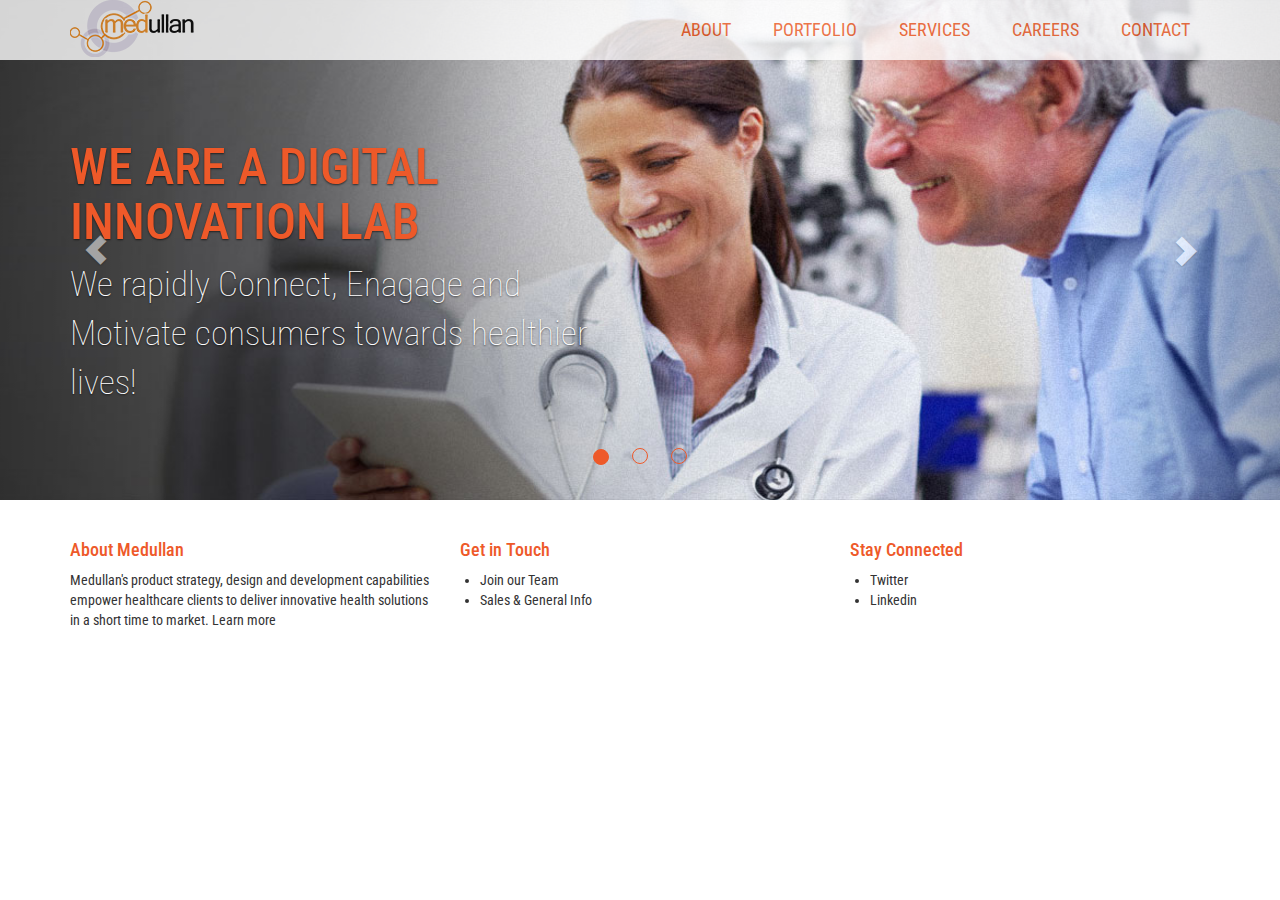
<file: index.html>
<!DOCTYPE html>
<html lang="en">
  <head>
    <meta charset="utf-8">
    <meta http-equiv="X-UA-Compatible" content="IE=edge">
    <meta name="viewport" content="width=device-width, initial-scale=1, maximum-scale=1, user-scalable=no">
    <title>UI/UX Framework Template</title>

    <!-- css -->
    <link href="css/bootstrap.min.css" rel="stylesheet" />
    <link href="css/bootstrap-medullan-theme.css" rel="stylesheet" />
    <link href="css/custom.css" rel="stylesheet" />

    <!-- HTML5 Shim and Respond.js IE8 support of HTML5 elements and media queries -->
    <!-- WARNING: Respond.js doesn't work if you view the page via file:// -->
    <!--[if lt IE 9]>
      <script src="https://oss.maxcdn.com/html5shiv/3.7.2/html5shiv.min.js"></script>
      <script src="https://oss.maxcdn.com/respond/1.4.2/respond.min.js"></script>
    <![endif]-->
  </head>
  <body>
    <div class="glass">
      <div class="container ">
        <a href="index.html"><img class="pull-left" src="images/header-logo.png" alt="Company Logo" /></a>
        <ul class="nav nav-pills text-uppercase pull-right thick-menu">
          <li><a href="about.html">About</a></li>
          <li><a href="#portfolio">Portfolio</a></li>
          <li><a href="#services">Services</a></li>
          <li><a href="#careers">Careers</a></li>
          <li><a href="#contact">Contact</a></li>
        </ul>
      </div>
    </div>

    <!-- Carousel
    ================================================== -->
    <div id="myCarousel" class="carousel slide" data-ride="carousel">
      <!-- Indicators -->
      <ol class="carousel-indicators text-primary-color-2">
        <li data-target="#myCarousel" data-slide-to="0" class="active"></li>
        <li data-target="#myCarousel" data-slide-to="1"></li>
        <li data-target="#myCarousel" data-slide-to="2"></li>
      </ol>
      <div class="carousel-inner">
        <div class="item active">
          <img src="images/carousel-banner.jpg" alt="First slide">
          <div class="container">
            <div class="carousel-caption">
              <h1 class="text-uppercase text-primary-color-2 text-left">We are a digital innovation lab</h1>
              <p class="lead text-left">We rapidly Connect, Enagage and Motivate consumers towards healthier lives!</p>
            </div>
          </div>
        </div>
        <div class="item">
          <img src="images/carousel-banner.jpg" alt="First slide">
          <div class="container">
            <div class="carousel-caption">
              <h1 class="text-uppercase text-primary-color-2 text-left">We are a digital innovation lab</h1>
              <p class="lead text-left">We rapidly Connect, Enagage and Motivate consumers towards healthier lives!</p>
            </div>
          </div>
        </div>
        <div class="item">
          <img src="images/carousel-banner.jpg" alt="First slide">
          <div class="container">
            <div class="carousel-caption">
              <h1 class="text-uppercase text-primary-color-2 text-left">We are a digital innovation lab</h1>
              <p class="lead text-left">We rapidly Connect, Enagage and Motivate consumers towards healthier lives!</p>
            </div>
          </div>
        </div>
      </div>
      <a class="left carousel-control" href="#myCarousel" role="button" data-slide="prev"><span class="glyphicon glyphicon-chevron-left"></span></a>
      <a class="right carousel-control" href="#myCarousel" role="button" data-slide="next"><span class="glyphicon glyphicon-chevron-right"></span></a>
    </div><!-- /.carousel -->


    <div class="container">
      <div class="row">
        <div class="col-xs-12 col-sm-4">
          <h4 class="text-primary-color-2">About Medullan</h4>
          <p>Medullan's product strategy, design and development capabilities empower healthcare clients to deliver innovative health solutions in a short time to market. Learn more</p>
        </div>

        <div class="col-xs-6 col-sm-4">
          <h4 class="text-primary-color-2">Get in Touch</h4>
          <ul class="un-padded">
            <li>Join our Team</li>
            <li>Sales &amp; General Info</li>
          </ul>
        </div>
        
        <div class="col-xs-6 col-sm-4">
          <h4 class="text-primary-color-2">Stay Connected</h4>
          <ul class="un-padded">
            <li>Twitter</li>
            <li>Linkedin</li>
          </ul>
        </div>
      </div><!-- /.row -->
    </div><!-- /.container -->


    <!-- jQuery (necessary for JavaScript plugins) -->
    <script src="https://ajax.googleapis.com/ajax/libs/jquery/1.11.1/jquery.min.js"></script>
    
    <!-- Include all compiled plugins (below), or include individual files as needed -->
    <script src="js/bootstrap.min.js"></script>
  </body>
</html>
</file>
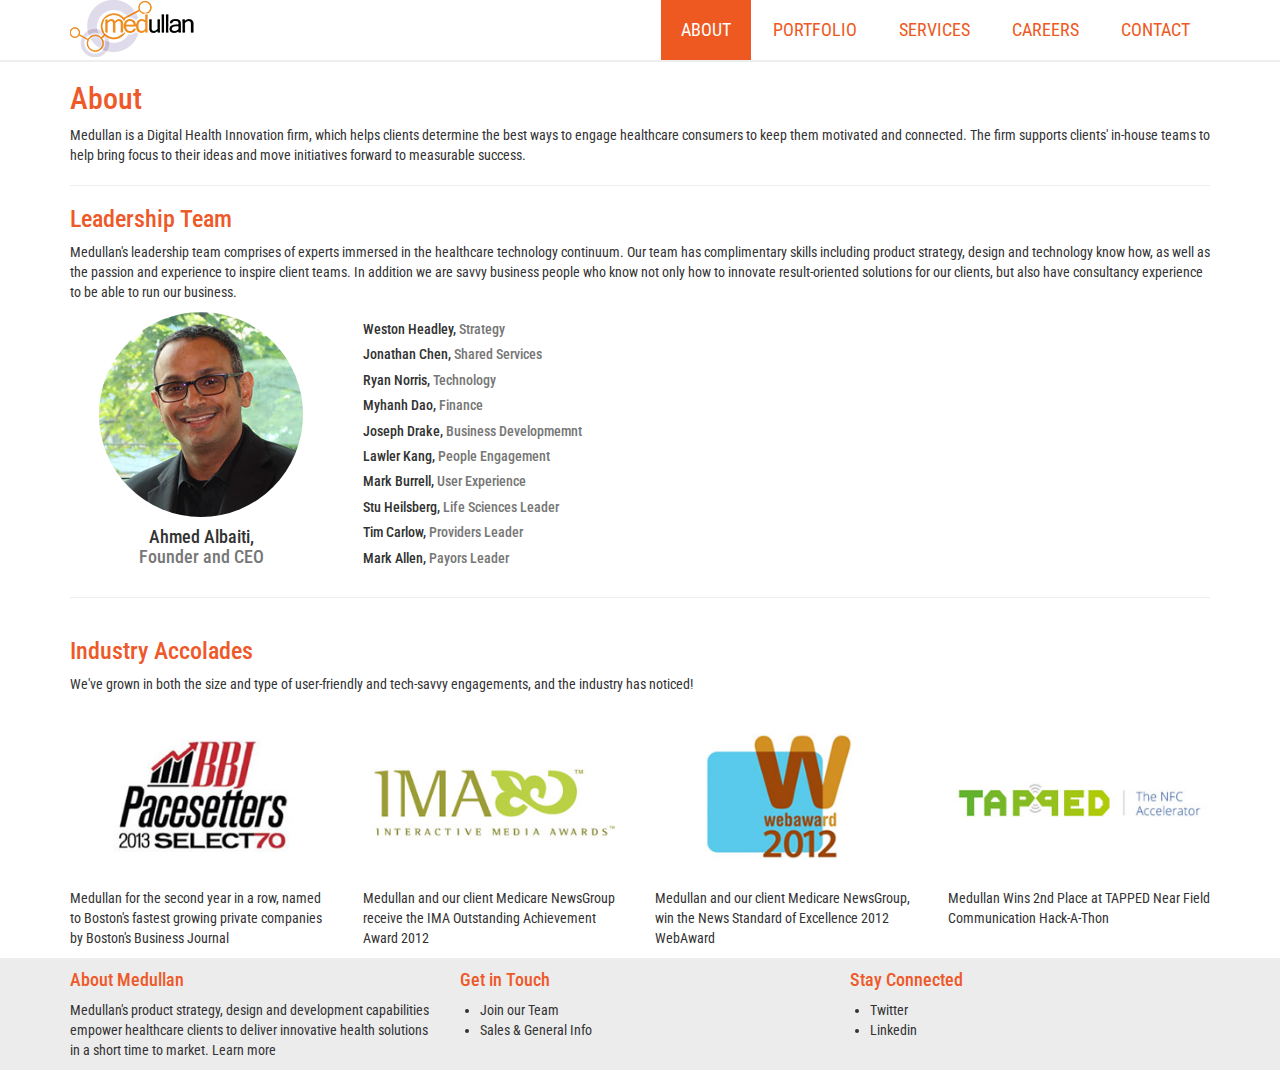
<file: about.html>
<!DOCTYPE html>
<html lang="en">
  <head>
    <meta charset="utf-8">
    <meta http-equiv="X-UA-Compatible" content="IE=edge">
    <meta name="viewport" content="width=device-width, initial-scale=1, maximum-scale=1, user-scalable=no">
    <title>UI/UX Framework Template</title>

    <!-- css -->
    <link href="css/bootstrap.min.css" rel="stylesheet" />
    <link href="css/bootstrap-medullan-theme.css" rel="stylesheet" />
    <link href="css/custom.css" rel="stylesheet" />

    <!-- HTML5 Shim and Respond.js IE8 support of HTML5 elements and media queries -->
    <!-- WARNING: Respond.js doesn't work if you view the page via file:// -->
    <!--[if lt IE 9]>
      <script src="https://oss.maxcdn.com/html5shiv/3.7.2/html5shiv.min.js"></script>
      <script src="https://oss.maxcdn.com/respond/1.4.2/respond.min.js"></script>
    <![endif]-->
  </head>
  <body>
    <div class="container">
      <a href="index.html"><img class="pull-left" src="images/header-logo.png" alt="Company Logo" /></a>
      <ul class="nav nav-pills text-uppercase pull-right">
        <li class="active"><a href="#about">About</a></li>
        <li><a href="#portfolio">Portfolio</a></li>
        <li><a href="#services">Services</a></li>
        <li><a href="#careers">Careers</a></li>
        <li><a href="#contact">Contact</a></li>
      </ul>
    </div>

    <hr class="solid-edge"/>

    <div class="container">
      <h2 class="text-primary-color-2">About</h2>
      <p>Medullan is a Digital Health Innovation firm, which helps clients determine the best ways to engage healthcare consumers to keep them motivated and connected. The firm supports clients' in-house teams to help bring focus to their ideas and move initiatives forward to measurable success.</p>
      
      <hr />

      <h3 class="text-primary-color-2">Leadership Team</h3>
      <p>Medullan's leadership team comprises of experts immersed in the healthcare technology continuum. Our team has complimentary skills including product strategy, design and technology know how, as well as the passion and experience to inspire client teams. In addition we are savvy business people who know not only how to innovate result-oriented solutions for our clients, but also have consultancy experience to be able to run our business.</p>

      <div class="row">

        <div class="col-xs-6 col-sm-3 text-center">
          <img class="img-responsive center-block img-circle" src="images/ceo.jpg" alt="CEO Profile Image" />
          <h4>Ahmed Albaiti, <br/><span class="text-muted">Founder and CEO</span></h4>
        </div>

        <div class="col-xs-6 col-sm-9">
          <ul class="list-unstyled">
            <li class="h5">Weston Headley, <span class="text-muted">Strategy</span></li>
            <li class="h5">Jonathan Chen, <span class="text-muted">Shared Services</span></li>
            <li class="h5">Ryan Norris, <span class="text-muted">Technology</span></li>
            <li class="h5">Myhanh Dao, <span class="text-muted">Finance</span></li>
            <li class="h5">Joseph Drake, <span class="text-muted">Business Developmemnt</span></li>
            <li class="h5">Lawler Kang, <span class="text-muted">People Engagement</span></li>
            <li class="h5">Mark Burrell, <span class="text-muted">User Experience</span></li>
            <li class="h5">Stu Heilsberg, <span class="text-muted">Life Sciences Leader</span></li>
            <li class="h5">Tim Carlow, <span class="text-muted">Providers Leader</span></li>
            <li class="h5">Mark Allen, <span class="text-muted">Payors Leader</span></li>
          </ul>
        </div>
      </div>

      <hr />

      <div class="row">
        <div class="col-xs-12">
          <h3 class="text-primary-color-2">Industry Accolades</h3>
          <p>We've grown in both the size and type of user-friendly and tech-savvy engagements, and the industry has noticed!</p>
        </div>
      </div><!-- /.row -->

      <div class="row">
      
        <div class="col-xs-6 col-sm-3">
          <img class="thick-margin img-responsive center-block" src="images/industry-1.jpg" alt="Generic placeholder image" />
          <p>Medullan for the second year in a row, named to Boston's fastest growing private companies by Boston's Business Journal</p>
        </div>

        <div class="col-xs-6 col-sm-3">
          <img class="thick-margin img-responsive center-block" src="images/industry-2.jpg" alt="Generic placeholder image" />
          <p>Medullan and our client Medicare NewsGroup receive the IMA Outstanding Achievement Award 2012</p>
        </div>

        <div class="col-xs-6 col-sm-3">
          <img class="thick-margin img-responsive center-block" src="images/industry-3.jpg" alt="Generic placeholder image" />
          <p>Medullan and our client Medicare NewsGroup, win the News Standard of Excellence 2012 WebAward</p>
        </div>

        <div class="col-xs-6 col-sm-3">
          <img class="thick-margin img-responsive center-block" src="images/industry-4.jpg" alt="Generic placeholder image" />
          <p>Medullan Wins 2nd Place at TAPPED Near Field Communication Hack-A-Thon</p>
        </div>

      </div><!-- /.row -->
    </div><!-- /.container -->

    <hr class="solid-edge"/>

    <div class="bg-secondary-color-7">
    <div class="container">

      <div class="row">
        <div class="col-xs-12 col-sm-4">
          <h4 class="text-primary-color-2">About Medullan</h4>
          <p>Medullan's product strategy, design and development capabilities empower healthcare clients to deliver innovative health solutions in a short time to market. Learn more</p>
        </div>

        <div class="col-xs-6 col-sm-4">
          <h4 class="text-primary-color-2">Get in Touch</h4>
          <ul class="un-padded">
            <li>Join our Team</li>
            <li>Sales &amp; General Info</li>
          </ul>
        </div>
        
        <div class="col-xs-6 col-sm-4">
          <h4 class="text-primary-color-2">Stay Connected</h4>
          <ul class="un-padded">
            <li>Twitter</li>
            <li>Linkedin</li>
          </ul>
        </div>
      </div><!-- /.row -->
    </div><!-- /.container -->
    </div>


    <!-- jQuery (necessary for JavaScript plugins) -->
    <script src="https://ajax.googleapis.com/ajax/libs/jquery/1.11.1/jquery.min.js"></script>
    
    <!-- Include all compiled plugins (below), or include individual files as needed -->
    <script src="js/bootstrap.min.js"></script>
  </body>
</html>
</file>
<file: css/custom.css>
.solid-edge {
	border-top-width: 2px;
	margin: 0px 0px;
}

.thick-margin {
	margin: 15px 0px;
}

.un-padded{
	padding-left: 20px;
}

.menu-shadow {
  -moz-box-shadow:    0px 2px 2px #ccc;
  -webkit-box-shadow: 0px 2px 2px #ccc;
  box-shadow:         0px 2px 2px #ccc;
}

.nav > li > a {
	font-size: 18px;
	padding: 17px 20px;
}

.glass {
	position: absolute;
	z-index: 10;
	background-color: #fff;
	left: 0px;
	right: 0px;
	opacity: 0.8;
}

.carousel-caption {
	position: relative;
	left: 0px;
	right: 0px;
	top: 100px;
	max-width: 50%;
}

.carousel-caption h1 {
	font-size: 50px;
}

.carousel-caption .lead {
	font-size: 35px;
	font-weight: 100;
}

.carousel-indicators .active {
	background-color: #EE5929;
	width: 16px;
	height: 16px;
	margin-left: 10px;
	margin-right: 10px;
}

.carousel-indicators li {
	width: 16px;
	height: 16px;
	border: 1px solid #EE5929;
	border-radius: 16px;
	margin-left: 10px;
	margin-right: 10px;
}

/* CUSTOMIZE THE CAROUSEL
-------------------------------------------------- */

/* Carousel base class */
.carousel {
	height: 500px;
	margin-bottom: 30px;
}
/* Since positioning the image, we need to help out the caption */
.carousel-caption {
	z-index: 10;
}

/* Declare heights because of positioning of img element */
.carousel .item {
	height: 500px;
	background-color: #777;
}
.carousel-inner > .item > img {
	position: absolute;
	top: 0;
	left: 0;
	min-width: 100%;
	height: 500px;
}
</file>
